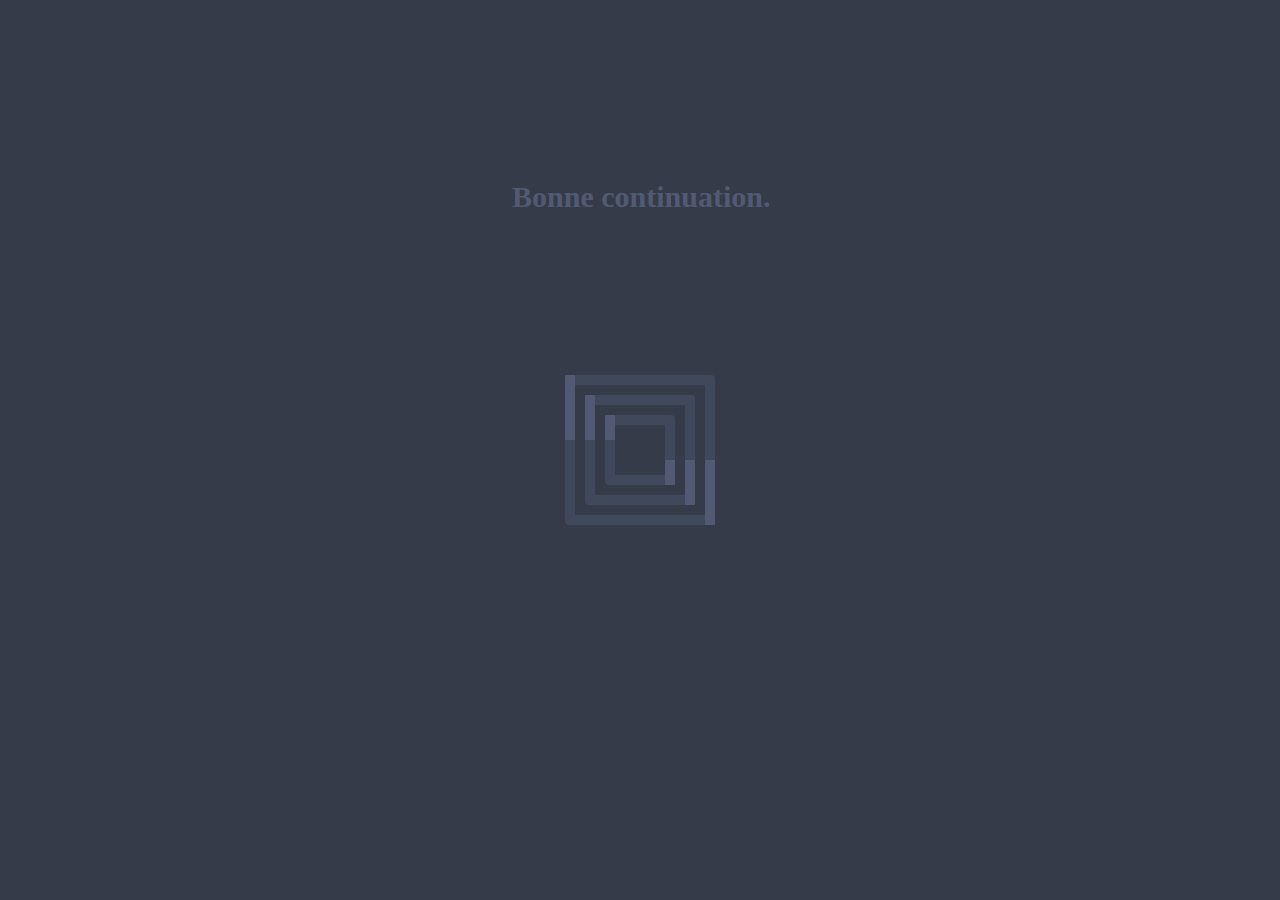
<file: page2.html>
<!DOCTYPE html>
<html lang="en" dir="ltr">
  <head>
    <meta charset="utf-8">
    <title>La Boîte à Secret</title>
    <link rel="stylesheet" href="style2.css">
  </head>
  <body>

<div class="titre">Bonne continuation.

</div>
    <div class="loader">
      <span></span>
      <span></span>
      <span></span>
    </div>

  </body>
</html>
</file>
<file: style2.css>
body{
  margin: 0;
  padding: 0;
  background:#353b48;
}


.titre{
  font-size: 30px;
  font-weight: bold;
  color: #515A72;
  position: absolute;
  left: 40%;
  top: 20%;
}

.loader{
  position: absolute;
  top: 50%;
  left: 50%;
  transform: translate(-50%,-50%);
  width: 150px;
  height: 150px;
  perspective: 600px;

}

.loader span{
  position: absolute;
  border: 10px solid #40485C;
  border-radius: 4px;
}

.loader span:before{
  content: '';
  position: absolute;
  top: -10px;
  left: -10px;
  width: 10px;
  height: 50%;
  background: #515A72;

}
.loader span:after{
  content: '';
  position: absolute;
  bottom: -10px;
  right: -10px;
  width: 10px;
  height: 50%;
  background: #515A72;

}





.loader span:nth-child(1){

  top:0;
  left: 0;
  right: 0;
  bottom: 0;
  animation: animate 8s linear infinite;
}
.loader span:nth-child(2){

  top:20px;
  left: 20px;
  right: 20px;
  bottom: 20px;
    animation: animate 4s linear infinite;
}


.loader span:nth-child(3){

  top:40px;
  left: 40px;
  right: 40px;
  bottom: 40px;
    animation: animate 2s linear infinite;
}

@keyframes animate {
  0%{
    transform:  rotateY(0deg);
  }
  100%{
    transform: rotateY(360deg);
  }
}
</file>
